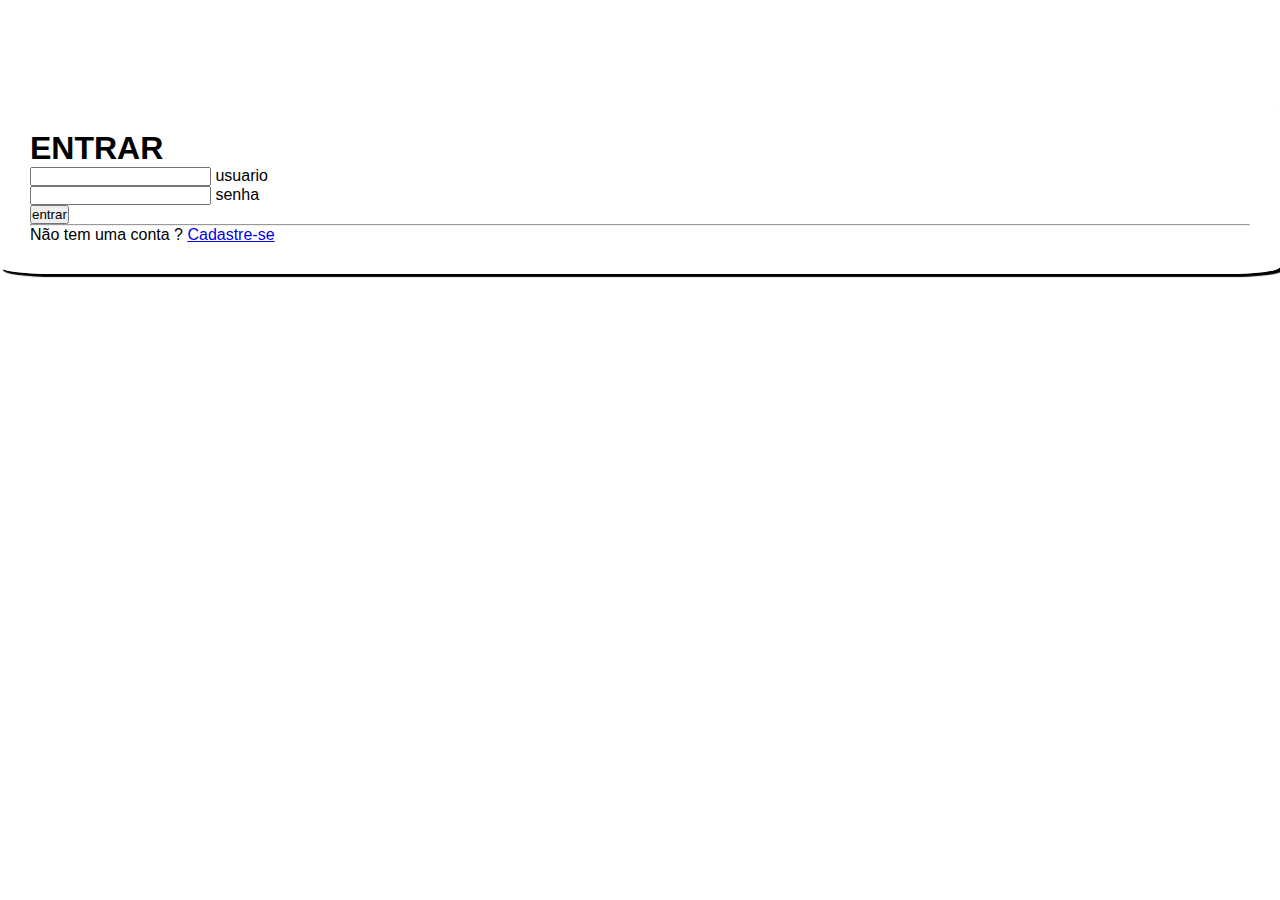
<file: cadastro js/index.html>
<!DOCTYPE html>
<html lang="pt-BR">
      <head>
            <meta charset="UTF-8" />
            <meta
                  name="viewport"
                  content="width=device-width, initial-scale=1.0"
            />
            <title>Document</title>
      </head>
      <style>
            @import url("https://fonts.googleapis.com/css2?família=Roboto:wght@100; 300; 400; 500; 700; 900&family=Wellfleet&display=swap");
            * {
                  padding: 0;
                  margin: 0;
                  font-family: "roboto", sans-serif;
            }

            body {
                  background-image: url("https://images.pexels.com/photos/18962478/pexels-photo-18962478/free-photo-of-beleza-encanto-crepusculo-cair-da-noite.jpeg");
                  background-repeat: no-repeat;
                  background-size: cover;
                  background-attachment: fixed;
            }
            .container {
                  display: flex;
                  flex-direction: column;
                  justify-content: center;
                  width: 100%;
                  margin-top: 100px;
            }
            .card {
                width: auto;
                  background: #ffffff80;
                  padding: 30px;
                  border-radius: 4% ;
                  box-shadow: 3px 3px 1px 0px;
            }
      </style>
      <body>
            <div class="container">
                  <div class="card">
                        <h1>ENTRAR</h1>
                        <div class="label-float">
                              <input type="text" id="usuario" paceholder="" />
                              <label for="usuario">usuario</label>
                        </div>

                        <div class="label-float">
                              <input type="pessword" id="senha" paceholder="" />
                              <label for="senha">senha</label>
                        </div>

                        <div class="justfy-center">
                              <button>entrar</button>
                        </div>
                        <div><hr /> </div>
                        <p>
                              Não tem uma conta ?
                              <a href=" # "> Cadastre-se</a>
                        </p>
                  </div>
            </div>
      </body>
</html>
</file>
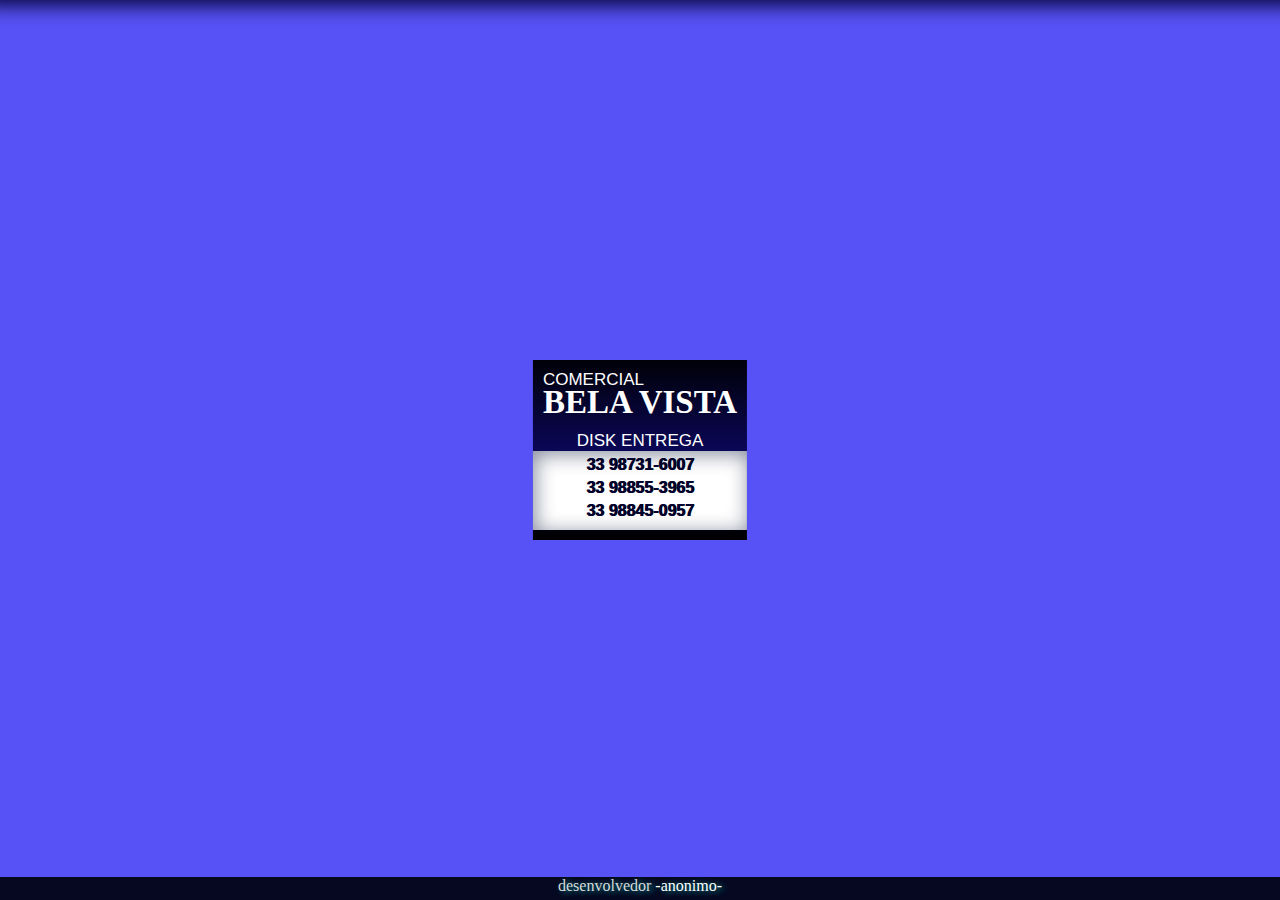
<file: Card/Cbb.html>
<!DOCTYPE html>
<html lang="pt-br">
      <head>
            <meta charset="UTF-8" />
            <meta
                  name="viewport"
                  content="width=device-width, initial-scale=1.0"
            />
            <title>Comercial Bela Vista stª maria </title>
            <link rel="shortcut icon" href="favicon.ico" type="image/x-icon">
      </head>
      <style>
            @import url("https://fonts.googleapis.com/css2?family=Wellfleet&display=swap");

            * {
                  padding: 0%;
                  margin: 0%;
                  text-wrap: nowrap;
            }
            body{
              background: #5752f5;
              box-shadow: #010132 2px -15px 20px 20px;
              text-align: center;
            }
            main#card {
                  padding: 0 0 10px 0;
                  background: linear-gradient(#010108, #0a0756, #000000);
                  color: white;
                  position: absolute;
                  top: 50%;
                  left: 50%;
                  transform: translate(-50%, -50%);
                 
            }
            address {
                  font-family: Arial, Helvetica, sans-serif;
                  font-weight: 900;
                  background-color: white;
                  box-shadow: inset 2px 3px 20px 0px rgba(3, 12, 52, 0.489);
                  padding: 5px;
                  text-shadow: #010108 1px 0px 0px;
            }
            address a {
                  display: block;
              color: #010132;
                  
                  font-style: normal;
                  padding-bottom: 5px;
            }
address a:hover{
      color: #010132;
                background-color: #ffffff;
}
           
            h1 {
                  font-family:  Georgia, 'Times New Roman', Times, serif;
                  padding: 0px 10px 10px 10px;
                  margin-top: -6px;
                  font-size: 33px;
            }
            h3 {
              text-align: start;
                  padding: 10px 10px 0px 10px;
            }
            h3,h4{
              font-family: Arial, Helvetica, sans-serif;
              font-weight: 400;
              font-size: 17px;
            }
            .what::after{
           
            }
            a{
                  color: #ffffff;
                  text-decoration: none;
            }
            a:hover{
                  color: #000000;
                background-color: #ffffff;
            }
            svg {
                  display: none;
            }
            footer{
                  background-color: #050820;
                  color: rgb(217, 218, 218);
                  width: 100%;
                  position: absolute;
                  bottom: 0;
                  padding-bottom: 5px ;
                  text-shadow: #0c9f9f 3px 1px 6px;
               
            }
      </style>
      <body>
            <header></header>
            <main id="card">
                  <h3>COMERCIAL</h3>
                  <h1>BELA VISTA</h1>
                  <h4>DISK ENTREGA</h4>
                  <address>
                        <a href="tel:33 987316007">33 98731-6007</a>
                        <a href="tel:33 988553965" class="what"
                              >33 98855-3965</a
                        >
                        <a href="tel:33 988450957" class="what"
                              >33 98845-0957</a
                        >
                  </address>
            </main>
            <footer><p> desenvolvedor <a href="tel:33 988429150" target="_blank" rel="noopener noreferrer">-anonimo-</a> </p></footer>

            <svg
                  width="88px"
                  height="88px"
                  viewBox="0 0 32 32"
                  fill="none"
                  xmlns="http://www.w3.org/2000/svg"
            >
                  <g id="SVGRepo_bgCarrier" stroke-width="0"></g>
                  <g
                        id="SVGRepo_tracerCarrier"
                        stroke-linecap="round"
                        stroke-linejoin="round"
                  ></g>
                  <g id="SVGRepo_iconCarrier">
                        <path
                              fill-rule="evenodd"
                              clip-rule="evenodd"
                              d="M16 31C23.732 31 30 24.732 30 17C30 9.26801 23.732 3 16 3C8.26801 3 2 9.26801 2 17C2 19.5109 2.661 21.8674 3.81847 23.905L2 31L9.31486 29.3038C11.3014 30.3854 13.5789 31 16 31ZM16 28.8462C22.5425 28.8462 27.8462 23.5425 27.8462 17C27.8462 10.4576 22.5425 5.15385 16 5.15385C9.45755 5.15385 4.15385 10.4576 4.15385 17C4.15385 19.5261 4.9445 21.8675 6.29184 23.7902L5.23077 27.7692L9.27993 26.7569C11.1894 28.0746 13.5046 28.8462 16 28.8462Z"
                              fill="#BFC8D0"
                        ></path>
                        <path
                              d="M28 16C28 22.6274 22.6274 28 16 28C13.4722 28 11.1269 27.2184 9.19266 25.8837L5.09091 26.9091L6.16576 22.8784C4.80092 20.9307 4 18.5589 4 16C4 9.37258 9.37258 4 16 4C22.6274 4 28 9.37258 28 16Z"
                              fill="url(#paint0_linear_87_7264)"
                        ></path>
                        <path
                              fill-rule="evenodd"
                              clip-rule="evenodd"
                              d="M16 30C23.732 30 30 23.732 30 16C30 8.26801 23.732 2 16 2C8.26801 2 2 8.26801 2 16C2 18.5109 2.661 20.8674 3.81847 22.905L2 30L9.31486 28.3038C11.3014 29.3854 13.5789 30 16 30ZM16 27.8462C22.5425 27.8462 27.8462 22.5425 27.8462 16C27.8462 9.45755 22.5425 4.15385 16 4.15385C9.45755 4.15385 4.15385 9.45755 4.15385 16C4.15385 18.5261 4.9445 20.8675 6.29184 22.7902L5.23077 26.7692L9.27993 25.7569C11.1894 27.0746 13.5046 27.8462 16 27.8462Z"
                              fill="white"
                        ></path>
                        <path
                              d="M12.5 9.49989C12.1672 8.83131 11.6565 8.8905 11.1407 8.8905C10.2188 8.8905 8.78125 9.99478 8.78125 12.05C8.78125 13.7343 9.52345 15.578 12.0244 18.3361C14.438 20.9979 17.6094 22.3748 20.2422 22.3279C22.875 22.2811 23.4167 20.0154 23.4167 19.2503C23.4167 18.9112 23.2062 18.742 23.0613 18.696C22.1641 18.2654 20.5093 17.4631 20.1328 17.3124C19.7563 17.1617 19.5597 17.3656 19.4375 17.4765C19.0961 17.8018 18.4193 18.7608 18.1875 18.9765C17.9558 19.1922 17.6103 19.083 17.4665 19.0015C16.9374 18.7892 15.5029 18.1511 14.3595 17.0426C12.9453 15.6718 12.8623 15.2001 12.5959 14.7803C12.3828 14.4444 12.5392 14.2384 12.6172 14.1483C12.9219 13.7968 13.3426 13.254 13.5313 12.9843C13.7199 12.7145 13.5702 12.305 13.4803 12.05C13.0938 10.953 12.7663 10.0347 12.5 9.49989Z"
                              fill="white"
                        ></path>
                        <defs>
                              <linearGradient
                                    id="paint0_linear_87_7264"
                                    x1="26.5"
                                    y1="7"
                                    x2="4"
                                    y2="28"
                                    gradientUnits="userSpaceOnUse"
                              >
                                    <stop stop-color="#5BD066"></stop>
                                    <stop
                                          offset="1"
                                          stop-color="#27B43E"
                                    ></stop>
                              </linearGradient>
                        </defs>
                  </g>
            </svg>
      </body>
</html>
</file>
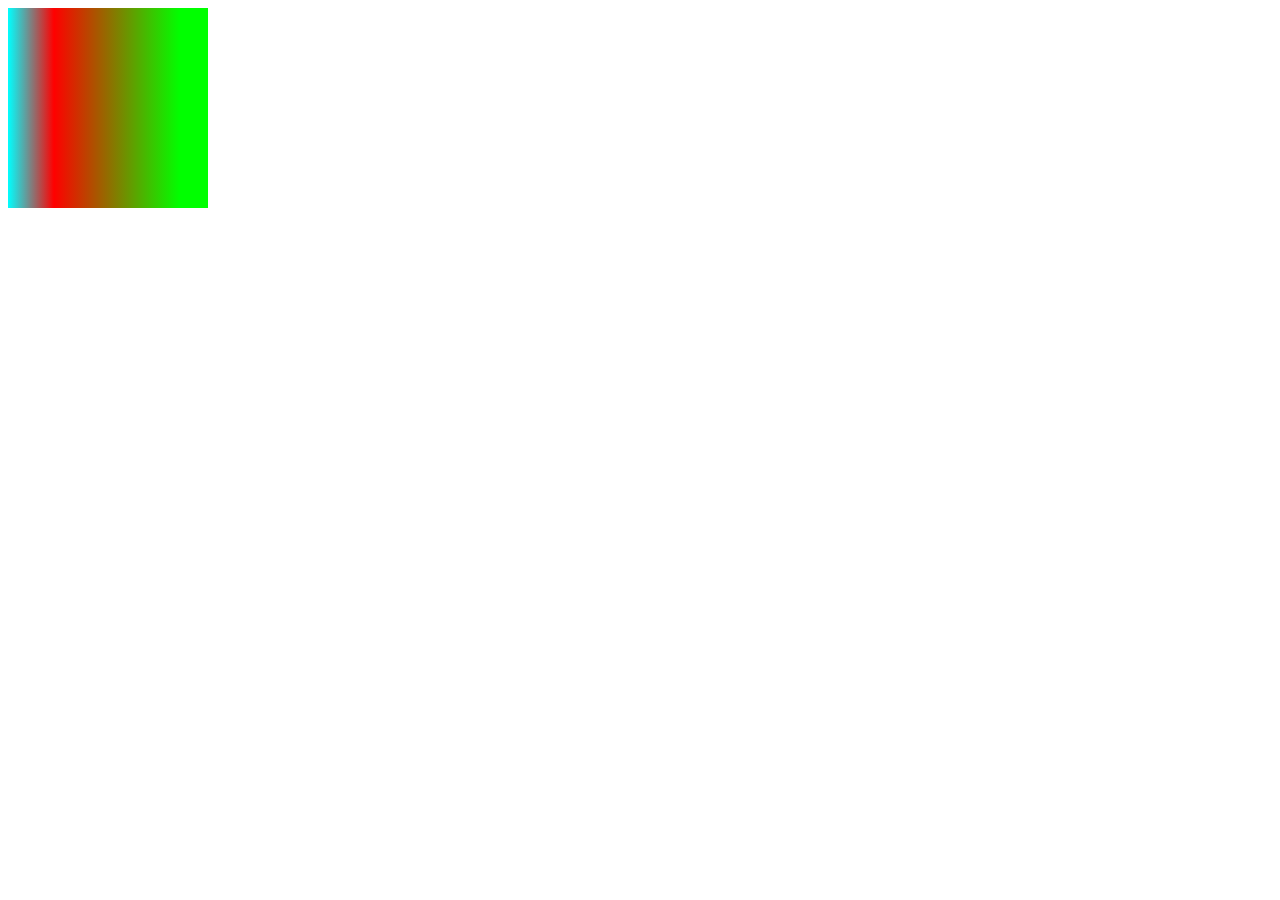
<file: estudos/idex.html>
<!DOCTYPE html>
<html lang="pt-br">
<head>
    <meta charset="UTF-8">
    <meta name="viewport" content="width=device-width, initial-scale=1.0">
    <title>Document</title>
</head>
<style>
.gradient{
    width: 200px;
    height: 200px;   /*                             red comeca em 77% */  
  background: linear-gradient(to left , lime 28px, red 77%, cyan);
}


</style>
<body>
    <div class="gradient"></div>
</body>
</html>
</file>
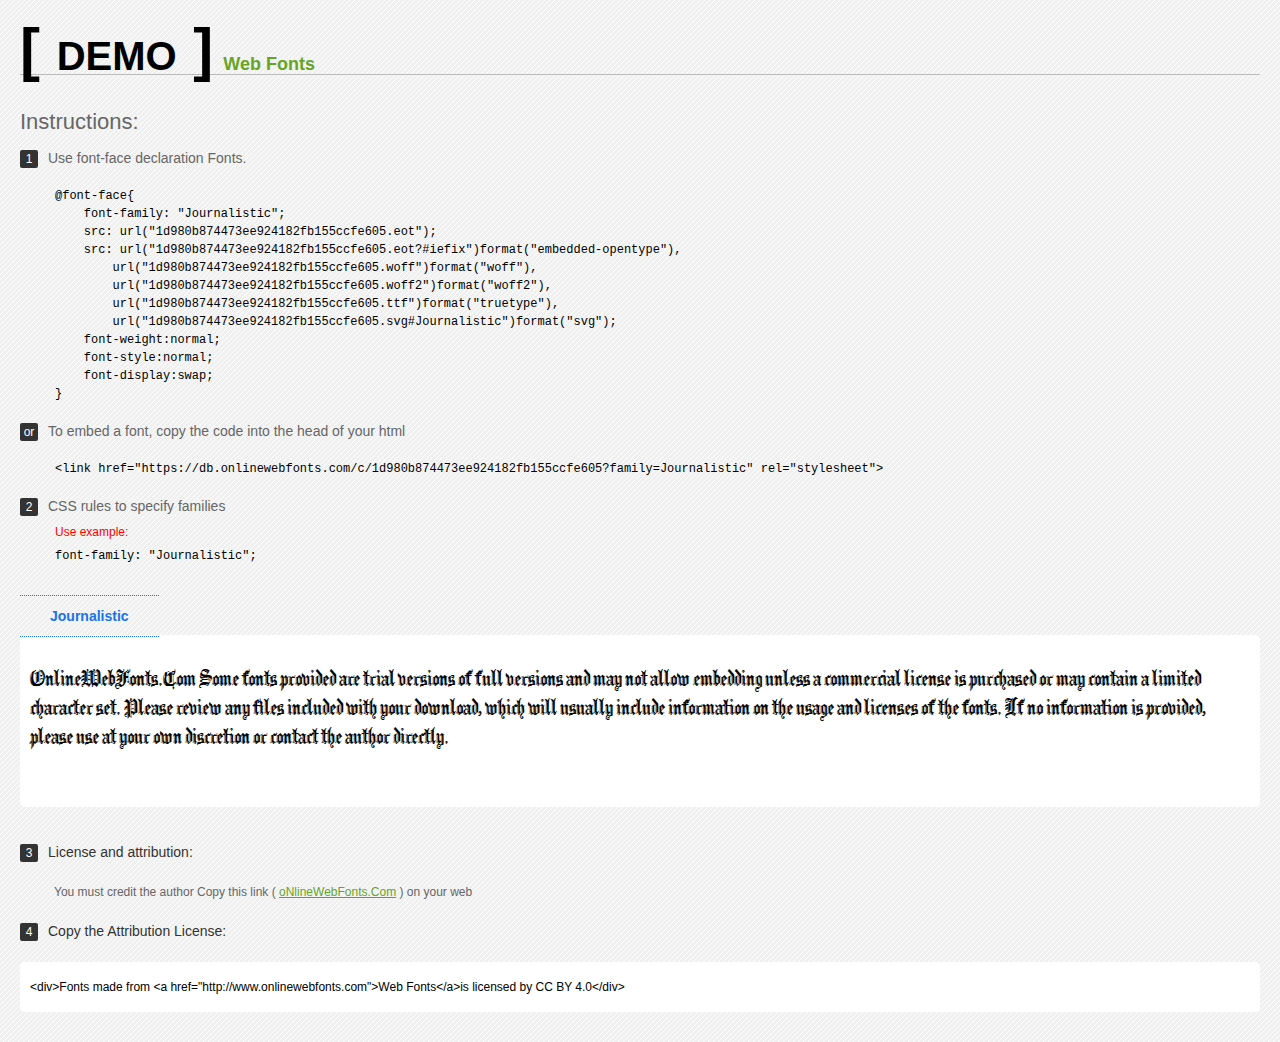
<file: font/Web Fonts Demo.html>
<!doctype html>
<html>
<head>
<meta charset="utf-8">
<title>Journalistic Fonts Demo</title>
<style type="text/css">
*{margin:0;padding:0;list-style-type:none;}body{font-family:Arial,Helvetica,sans-serif;line-height:1.5;font-size:16px;padding:20px;color:#333;background-image:url([data-uri]);}a{color:#66A523;}a:hover,.g:hover{opacity:0.7;}h1{font-size:60px;border-bottom:1px solid #bbb;line-height:20px;color:#000;text-transform:uppercase;margin-top:20px;}h1 a{font-size:18px;color:#66A523;text-decoration:none;text-transform:capitalize;margin-left:10px;}h1 font{font-size:40px;}.info{float:left;font-size:14px;margin-top:30px;color:#666;}.info .inst{font-size:22px;margin-bottom:10px;}.info span,.by span{color:#fff;border-radius:2px;display:inline-block;width:18px;height:18px;text-align:center;margin-right:10px;background-color:#333333;font-size:12px;line-height:18px;}.info .exs{font-size:12px;color:#666;margin-left:35px;display:block;}.info .exs font{color:#f00;line-height:30px;}.demo{float:left;width:100%;height:auto;padding-bottom:10px;margin-top:70px;background-color:#FFF;border-radius:5px;}.demo a{color:#1a73e8;float:left;font-weight:bold;font-size:14px;padding-right:30px;padding-left:30px;position:relative;border-top-width:1px;border-top-style:dotted;border-top-color:#1A73E8;text-decoration:none;border-bottom-width:1px;border-bottom-style:dotted;border-bottom-color:#1A73E8;line-height:40px;margin-top:-40px;}.demo .t{font-size:24px;float:left;width:calc(100% - 20px);color:#000;height:120px;margin-top:20px;line-height:1.2em;overflow-x:hidden;padding:10px;}.by{padding-top:15px;float:left;width:100%;margin-top:10px;margin-right:0;margin-bottom:10px;margin-left:0;font-size:14px;color:#666;}.by .b{padding-top:10px;padding-bottom:10px;color:#333;}.by .a{padding-top:10px;padding-bottom:10px;margin-left:34px;font-size:12px;}.te{width:100%;height:auto;border:0px solid #CCC;resize:none;float:left;margin-top:10px;line-height:16px;overflow:hidden;border-radius:5px;color:#000000;background-color:#FFF;font-size:12px;margin-bottom:20px;text-indent:10px;padding-top:17px;padding-bottom:17px;}pre{color:#000;}
</style>
<style type="text/css">

@font-face{
    font-family: "Journalistic";
    src: url("1d980b874473ee924182fb155ccfe605.eot");
    src: url("1d980b874473ee924182fb155ccfe605.eot?#iefix")format("embedded-opentype"),
        url("1d980b874473ee924182fb155ccfe605.woff")format("woff"),
        url("1d980b874473ee924182fb155ccfe605.woff2")format("woff2"),
        url("1d980b874473ee924182fb155ccfe605.ttf")format("truetype"),
        url("1d980b874473ee924182fb155ccfe605.svg#Journalistic")format("svg");
    font-weight:normal;
    font-style:normal;
    font-display:swap;
}

</style>
</head>
<body>
<h1> <span>[ <font>Demo</font> ]</span><a href="http://www.onlinewebfonts.com" target="_blank">Web Fonts</a></h1>
<div class="info">
  <div class="inst">Instructions:</div>
  <span>1</span>Use font-face declaration Fonts.
  <div class="exs">
    <pre>

@font-face{
    font-family: "Journalistic";
    src: url("1d980b874473ee924182fb155ccfe605.eot");
    src: url("1d980b874473ee924182fb155ccfe605.eot?#iefix")format("embedded-opentype"),
        url("1d980b874473ee924182fb155ccfe605.woff")format("woff"),
        url("1d980b874473ee924182fb155ccfe605.woff2")format("woff2"),
        url("1d980b874473ee924182fb155ccfe605.ttf")format("truetype"),
        url("1d980b874473ee924182fb155ccfe605.svg#Journalistic")format("svg");
    font-weight:normal;
    font-style:normal;
    font-display:swap;
}

</pre>
  </div>
  <span>or</span>To embed a font, copy the code into the head of your html
  <div class="exs">
<br/><pre>&lt;link href=&quot;https://db.onlinewebfonts.com/c/1d980b874473ee924182fb155ccfe605?family=Journalistic&quot; rel=&quot;stylesheet&quot;&gt;</pre><br/>
  </div>
  <span>2</span>CSS rules to specify families
  <div class="exs"><font>Use example:</font> <br/>
    <pre>
font-family: &quot;Journalistic&quot;;
</pre>
  </div>
</div>
<!--demo-->
<div class="demo"><a href="https://www.onlinewebfonts.com/download/1d980b874473ee924182fb155ccfe605" target="_blank">Journalistic</a>
  <div class="t" style='font-family:"Journalistic"'>
  OnlineWebFonts.Com Some fonts provided are trial versions of full versions and may not allow embedding 
unless a commercial license is purchased or may contain a limited character set. 
Please review any files included with your download, 
which will usually include information on the usage and licenses of the fonts. 
If no information is provided, 
please use at your own discretion or contact the author directly.</div>
</div>
<!--demo-->
<div class="by">
  <div class="b"><span>3</span>License and attribution:</div>
  <div class="a">You must credit the author Copy this link ( <a href="http://www.onlinewebfonts.com" target="_blank">oNlineWebFonts.Com</a> ) on your web</div>
  <div class="b"><span>4</span>Copy the Attribution License:</div>
  <div class="te">&lt;div&gt;Fonts made from &lt;a href="http://www.onlinewebfonts.com"&gt;Web Fonts&lt;/a&gt;is licensed by CC BY 4.0&lt;/div&gt;</div>
</div>
</body>
</html>
</file>
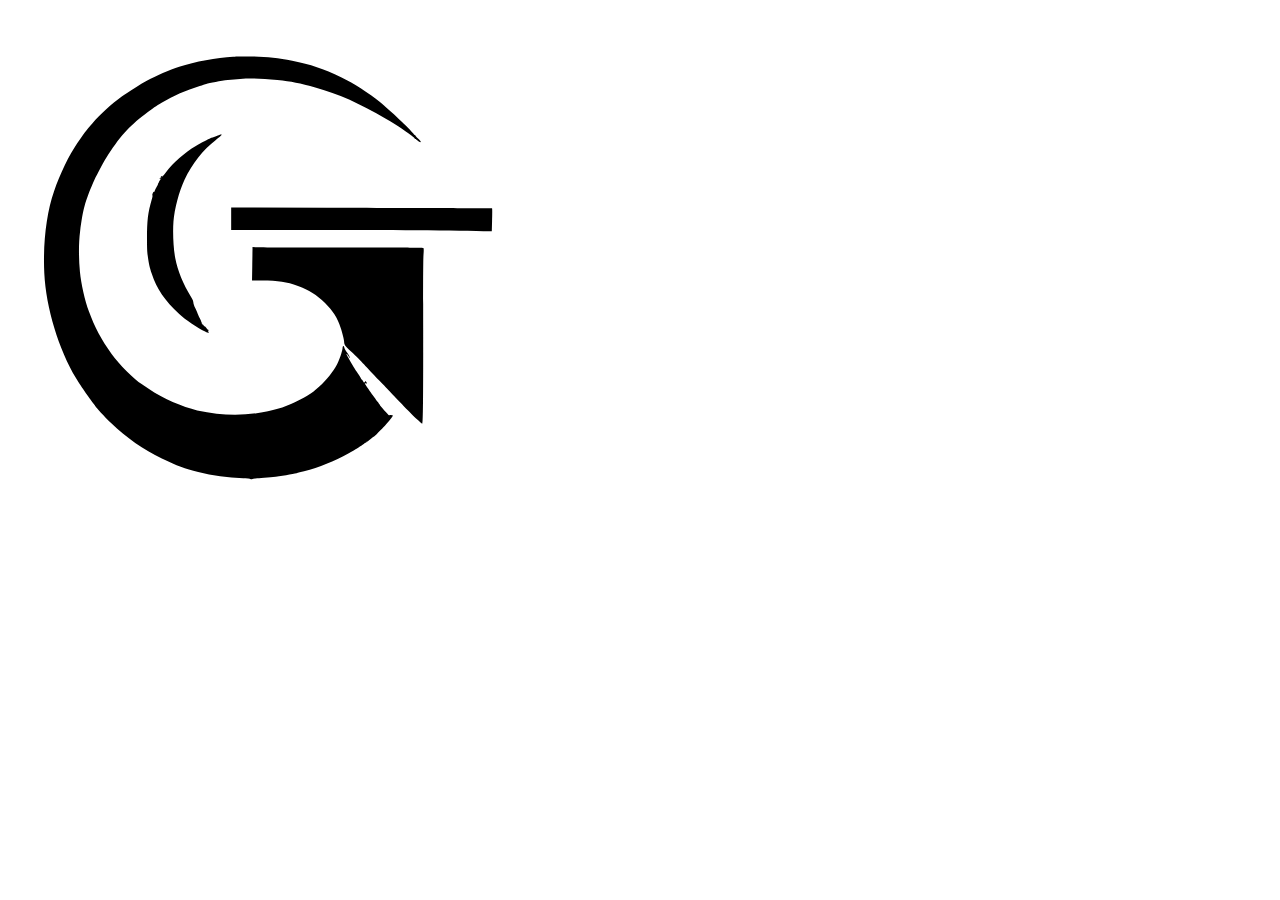
<file: portifolio/imagens/logo.html>
<?xml version="1.0" standalone="no"?>
<!DOCTYPE svg PUBLIC "-//W3C//DTD SVG 20010904//EN"
 "http://www.w3.org/TR/2001/REC-SVG-20010904/DTD/svg10.dtd">
<svg version="1.0" xmlns="http://www.w3.org/2000/svg"
 width="500px" height="500px" viewBox="0 0 15.000000 15.000000"
 preserveAspectRatio="xMidYMid meet">
<metadata>
Created by potrace 1.16, written by Peter Selinger 2001-2019
</metadata>
<g transform="translate(0.000000,15.000000) scale(0.001185,-0.001166)"
fill="#000000" stroke="none">
<path d="M5700 11613 c-416 -22 -971 -127 -1365 -258 -239 -80 -598 -237 -810
-355 -164 -91 -484 -296 -645 -414 -262 -191 -537 -446 -746 -691 -162 -190
-218 -265 -378 -505 -211 -315 -441 -798 -592 -1245 -191 -559 -282 -1347
-245 -2107 43 -887 362 -1957 809 -2709 116 -196 375 -575 453 -663 16 -19 29
-37 29 -41 0 -20 231 -273 406 -446 371 -364 818 -681 1279 -905 393 -191 579
-261 920 -349 365 -94 737 -146 1138 -161 95 -4 178 -11 185 -17 8 -6 26 -6
55 2 23 6 121 15 217 21 96 6 231 17 300 26 164 20 519 79 595 99 33 9 119 31
190 50 391 102 756 251 1132 463 142 80 345 206 380 237 30 25 39 31 56 38 9
3 17 11 17 17 0 5 6 10 13 10 7 0 19 8 28 17 8 10 28 27 44 38 15 11 36 28 47
38 10 9 21 17 25 17 4 0 16 9 28 19 11 11 47 43 79 73 161 146 418 450 398
470 -13 13 -76 18 -83 7 -9 -15 -49 26 -234 244 -8 9 -12 17 -8 17 5 0 0 7
-10 14 -10 8 -18 17 -17 21 1 4 -14 24 -33 46 -20 21 -33 39 -31 39 3 0 -19
33 -49 73 -29 39 -67 92 -83 117 -17 25 -61 89 -98 143 -37 54 -65 101 -62
104 3 4 6 3 6 -2 0 -4 7 -2 16 5 8 8 14 9 12 3 -2 -6 1 -12 7 -13 18 -3 16 17
-5 41 l-20 24 -18 -21 -18 -22 -28 44 c-15 24 -32 44 -37 44 -5 0 -8 3 -7 8 2
7 -13 32 -117 192 -55 85 -159 262 -219 374 -42 76 -45 86 -23 70 14 -11 23
-22 20 -26 -2 -5 1 -8 6 -8 6 0 10 -6 9 -12 -2 -7 3 -12 11 -10 8 2 11 -3 8
-12 -7 -18 9 -31 18 -16 7 11 -24 64 -86 150 -22 30 -44 71 -49 90 -6 19 -14
42 -20 50 -9 13 -11 13 -20 0 -5 -8 -10 -25 -10 -37 0 -58 -51 -226 -109 -362
-76 -178 -231 -394 -410 -571 -213 -209 -351 -304 -676 -465 -298 -148 -565
-225 -980 -284 -483 -69 -970 -46 -1505 70 -363 79 -883 313 -1220 548 -41 29
-121 84 -178 123 -214 144 -581 518 -769 783 -262 371 -427 683 -576 1097
-101 279 -196 707 -226 1018 -34 350 -32 754 4 1035 75 574 122 756 327 1245
56 135 252 515 332 644 335 542 568 809 985 1129 212 163 277 208 420 294 305
183 613 319 966 428 66 20 139 43 163 51 75 25 381 82 547 103 440 56 745 56
1255 0 361 -39 552 -77 980 -196 551 -152 1085 -394 1776 -804 261 -155 581
-370 661 -445 18 -17 33 -29 33 -26 0 2 10 -7 21 -22 12 -15 23 -25 26 -22 2
2 25 -16 51 -40 45 -42 82 -57 82 -33 0 6 -31 44 -70 83 -38 40 -70 79 -70 86
0 7 -3 10 -6 7 -4 -4 -23 15 -43 41 -89 119 -583 591 -861 823 -232 193 -678
480 -955 614 -477 231 -772 333 -1250 430 -421 87 -737 116 -1195 113 -135 -1
-270 -3 -300 -5z"/>
<path d="M5350 9598 c-28 -11 -162 -61 -227 -83 -43 -16 -232 -118 -368 -200
-281 -169 -572 -429 -760 -680 -54 -71 -95 -120 -91 -107 9 27 -4 29 -27 2
-21 -25 -21 -30 -1 -30 8 0 12 -5 8 -11 -3 -6 -17 -8 -30 -5 -30 8 -31 -7 -1
-22 12 -6 16 -11 10 -11 -7 -1 -13 -8 -13 -16 0 -8 -7 -15 -15 -15 -8 0 -15
-4 -15 -10 0 -5 5 -10 12 -10 6 0 2 -9 -10 -20 -12 -12 -22 -27 -22 -36 0 -8
-20 -53 -45 -101 -25 -47 -45 -92 -45 -99 0 -7 -6 -11 -14 -8 -18 7 -55 -84
-39 -94 7 -5 1 -40 -18 -107 -96 -332 -120 -535 -120 -1017 1 -275 3 -325 26
-485 25 -174 37 -224 95 -408 122 -384 330 -694 695 -1035 159 -149 450 -350
655 -452 88 -44 90 -44 90 -18 0 11 -5 20 -11 20 -8 0 -8 4 1 15 13 16 6 35
-15 35 -7 0 -17 9 -20 20 -9 29 -52 73 -64 65 -6 -3 -13 6 -17 20 -3 13 -10
22 -16 19 -5 -3 -12 3 -15 15 -3 12 -10 21 -15 21 -6 0 -8 7 -4 15 3 8 0 15
-6 15 -6 0 -9 3 -5 6 3 4 -13 45 -37 93 -24 47 -49 104 -56 126 -7 22 -33 83
-57 135 -28 59 -47 116 -50 150 -5 41 -18 74 -58 140 -202 332 -340 676 -400
995 -48 258 -67 662 -46 945 26 331 143 783 283 1085 182 395 477 775 783
1009 100 76 155 126 155 138 0 11 -29 9 -60 -4z"/>
<path d="M5650 7443 l0 -289 1903 -1 c1595 0 3607 -14 4483 -30 l212 -4 7 263
c4 145 5 278 3 296 l-3 34 -880 3 c-484 2 -1970 6 -3302 10 l-2423 6 0 -288z"/>
<path d="M6190 6659 c0 -30 -3 -223 -6 -429 l-6 -375 248 -1 c424 -2 623 -32
915 -140 283 -104 469 -223 685 -438 201 -201 312 -380 395 -636 46 -139 89
-318 89 -367 0 -69 27 -108 168 -240 136 -128 269 -264 333 -337 99 -114 199
-223 401 -431 90 -93 218 -228 283 -300 207 -223 596 -628 644 -669 25 -22 67
-60 93 -84 25 -24 51 -43 56 -41 19 7 25 615 23 2414 -2 1195 1 1831 8 1934 8
112 8 158 0 167 -9 11 -368 14 -2087 14 -1141 0 -2113 3 -2159 7 l-83 6 0 -54z"/>
</g>
</svg>
</file>
